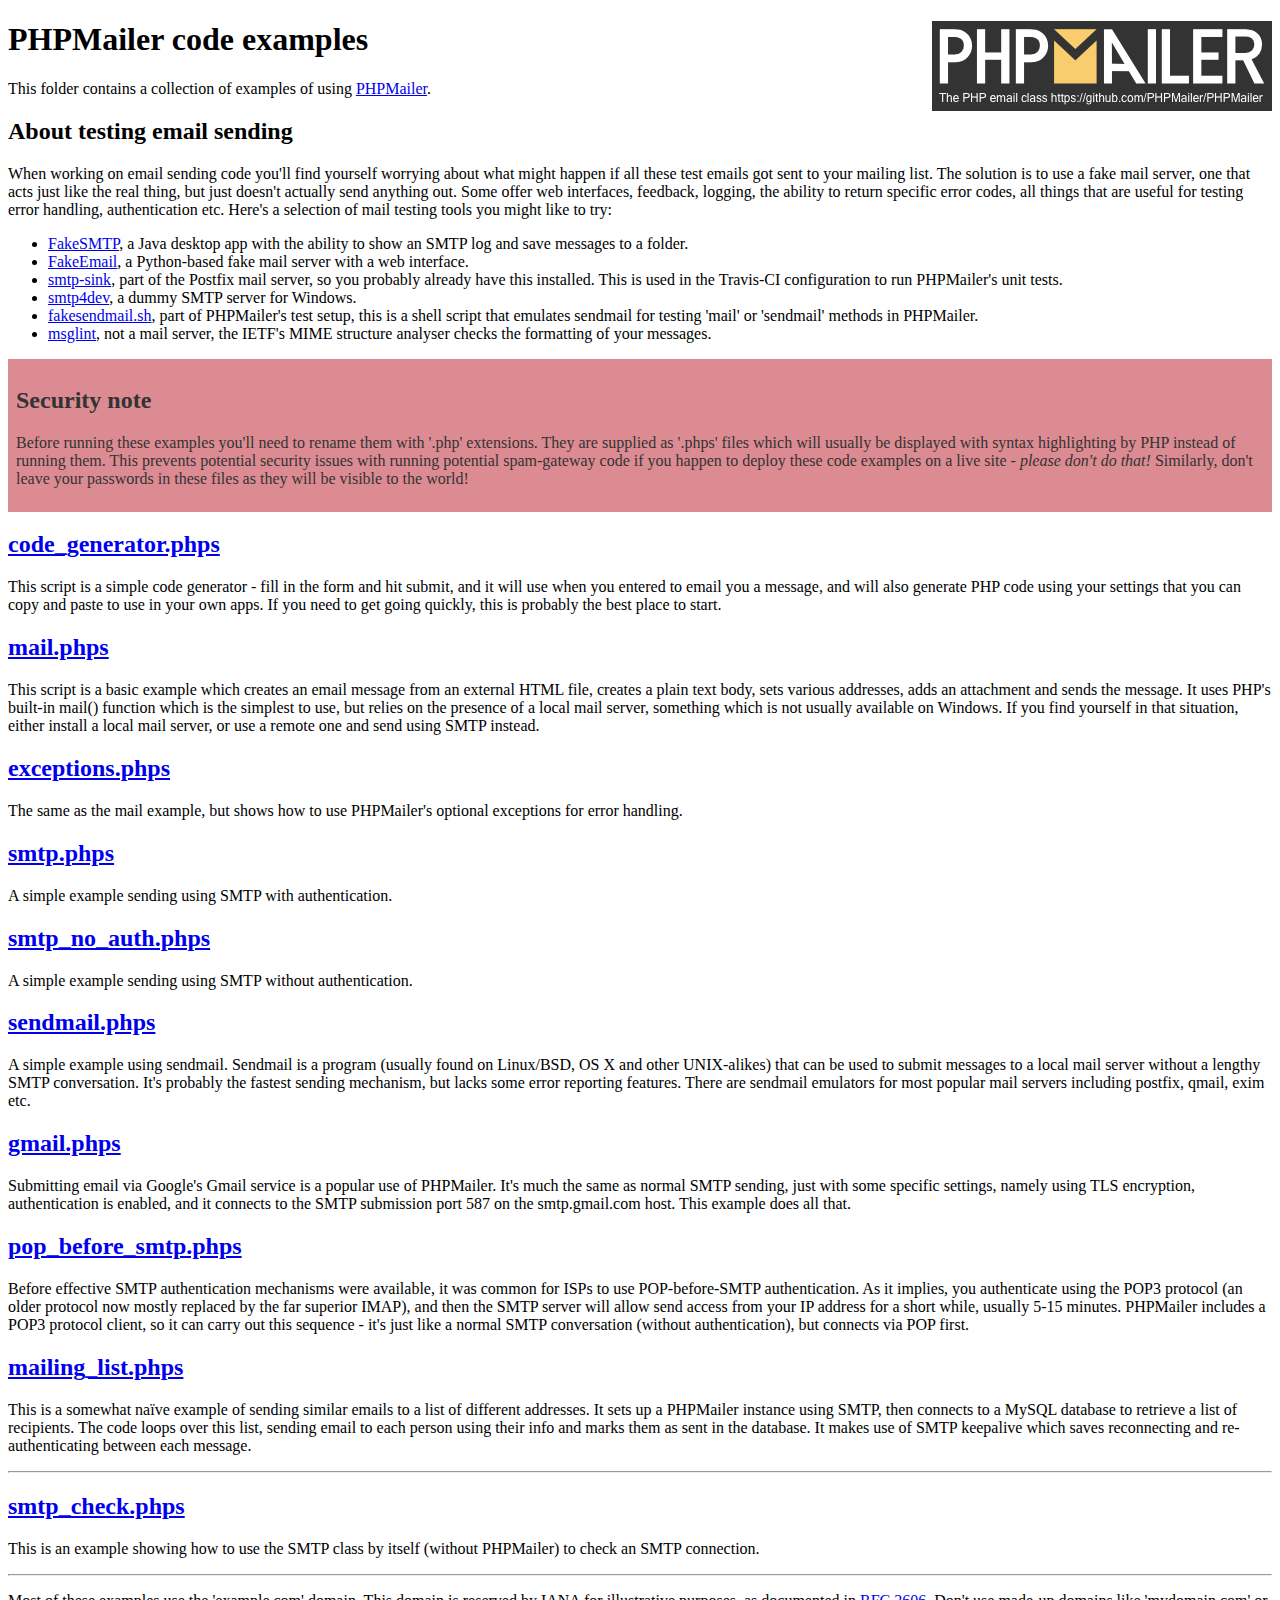
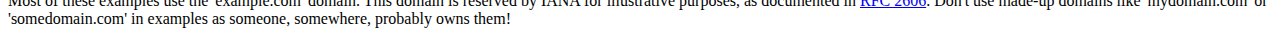
<file: application/libraries/phpmailer/examples/index.html>
<!DOCTYPE html>
<html>
<head>
	<meta charset="UTF-8">
	<title>PHPMailer Examples</title>
</head>
<body>
<h1>PHPMailer code examples<a href="https://github.com/PHPMailer/PHPMailer"><img src="images/phpmailer.png" style="float:right; border:0;" alt="PHPMailer logo"></a></h1>
<p>This folder contains a collection of examples of using <a href="https://github.com/PHPMailer/PHPMailer">PHPMailer</a>.</p>
<h2>About testing email sending</h2>
<p>When working on email sending code you'll find yourself worrying about what might happen if all these test emails got sent to your mailing list. The solution is to use a fake mail server, one that acts just like the real thing, but just doesn't actually send anything out. Some offer web interfaces, feedback, logging, the ability to return specific error codes, all things that are useful for testing error handling, authentication etc. Here's a selection of mail testing tools you might like to try:</p>
<ul>
  <li><a href="https://github.com/Nilhcem/FakeSMTP">FakeSMTP</a>, a Java desktop app with the ability to show an SMTP log and save messages to a folder. </li>
  <li><a href="https://github.com/isotoma/FakeEmail">FakeEmail</a>, a Python-based fake mail server with a web interface.</li>
  <li><a href="http://www.postfix.org/smtp-sink.1.html">smtp-sink</a>, part of the Postfix mail server, so you probably already have this installed. This is used in the Travis-CI configuration to run PHPMailer's unit tests.</li>
  <li><a href="http://smtp4dev.codeplex.com">smtp4dev</a>, a dummy SMTP server for Windows.</li>
  <li><a href="https://github.com/PHPMailer/PHPMailer/blob/master/test/fakesendmail.sh">fakesendmail.sh</a>, part of PHPMailer's test setup, this is a shell script that emulates sendmail for testing 'mail' or 'sendmail' methods in PHPMailer.</li>
  <li><a href="http://tools.ietf.org/tools/msglint/">msglint</a>, not a mail server, the IETF's MIME structure analyser checks the formatting of your messages.</li>
</ul>
<div style="padding: 8px; color: #333333; background-color: #dc8b92">
<h2>Security note</h2>
<p>Before running these examples you'll need to rename them with '.php' extensions. They are supplied as '.phps' files which will usually be displayed with syntax highlighting by PHP instead of running them. This prevents potential security issues with running potential spam-gateway code if you happen to deploy these code examples on a live site - <em>please don't do that!</em> Similarly, don't leave your passwords in these files as they will be visible to the world!</p>
</div>
<h2><a href="code_generator.phps">code_generator.phps</a></h2>
<p>This script is a simple code generator - fill in the form and hit submit, and it will use when you entered to email you a message, and will also generate PHP code using your settings that you can copy and paste to use in your own apps. If you need to get going quickly, this is probably the best place to start.</p>
<h2><a href="mail.phps">mail.phps</a></h2>
<p>This script is a basic example which creates an email message from an external HTML file, creates a plain text body, sets various addresses, adds an attachment and sends the message. It uses PHP's built-in mail() function which is the simplest to use, but relies on the presence of a local mail server, something which is not usually available on Windows. If you find yourself in that situation, either install a local mail server, or use a remote one and send using SMTP instead.</p>
<h2><a href="exceptions.phps">exceptions.phps</a></h2>
<p>The same as the mail example, but shows how to use PHPMailer's optional exceptions for error handling.</p>
<h2><a href="smtp.phps">smtp.phps</a></h2>
<p>A simple example sending using SMTP with authentication.</p>
<h2><a href="smtp_no_auth.phps">smtp_no_auth.phps</a></h2>
<p>A simple example sending using SMTP without authentication.</p>
<h2><a href="sendmail.phps">sendmail.phps</a></h2>
<p>A simple example using sendmail. Sendmail is a program (usually found on Linux/BSD, OS X and other UNIX-alikes) that can be used to submit messages to a local mail server without a lengthy SMTP conversation. It's probably the fastest sending mechanism, but lacks some error reporting features. There are sendmail emulators for most popular mail servers including postfix, qmail, exim etc.</p>
<h2><a href="gmail.phps">gmail.phps</a></h2>
<p>Submitting email via Google's Gmail service is a popular use of PHPMailer. It's much the same as normal SMTP sending, just with some specific settings, namely using TLS encryption, authentication is enabled, and it connects to the SMTP submission port 587 on the smtp.gmail.com host. This example does all that.</p>
<h2><a href="pop_before_smtp.phps">pop_before_smtp.phps</a></h2>
<p>Before effective SMTP authentication mechanisms were available, it was common for ISPs to use POP-before-SMTP authentication. As it implies, you authenticate using the POP3 protocol (an older protocol now mostly replaced by the far superior IMAP), and then the SMTP server will allow send access from your IP address for a short while, usually 5-15 minutes. PHPMailer includes a POP3 protocol client, so it can carry out this sequence - it's just like a normal SMTP conversation (without authentication), but connects via POP first.</p>
<h2><a href="mailing_list.phps">mailing_list.phps</a></h2>
<p>This is a somewhat naïve example of sending similar emails to a list of different addresses. It sets up a PHPMailer instance using SMTP, then connects to a MySQL database to retrieve a list of recipients. The code loops over this list, sending email to each person using their info and marks them as sent in the database. It makes use of SMTP keepalive which saves reconnecting and re-authenticating between each message.</p>
<hr>
<h2><a href="smtp_check.phps">smtp_check.phps</a></h2>
<p>This is an example showing how to use the SMTP class by itself (without PHPMailer) to check an SMTP connection.</p>
<hr>
<p>Most of these examples use the 'example.com' domain. This domain is reserved by IANA for illustrative purposes, as documented in <a href="http://tools.ietf.org/html/rfc2606">RFC 2606</a>. Don't use made-up domains like 'mydomain.com' or 'somedomain.com' in examples as someone, somewhere, probably owns them!</p>
</body>
</html>
</file>
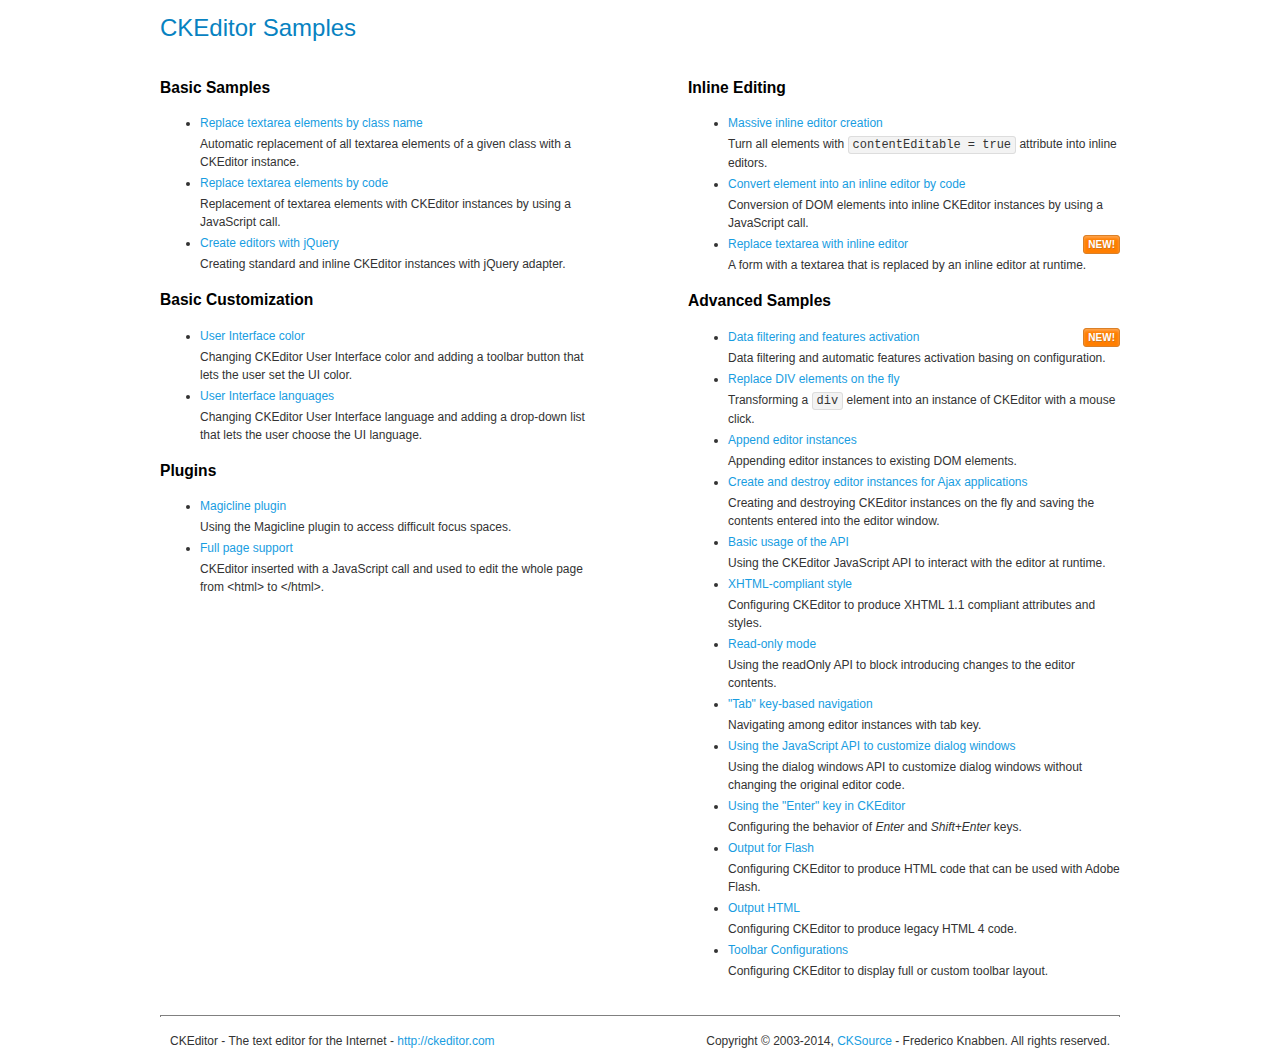
<file: media/plugins/ckeditor/samples/index.html>
<!DOCTYPE html>
<!--
Copyright (c) 2003-2014, CKSource - Frederico Knabben. All rights reserved.
For licensing, see LICENSE.md or http://ckeditor.com/license
-->
<html>
<head>
	<meta charset="utf-8">
	<title>CKEditor Samples</title>
	<link rel="stylesheet" href="sample.css">
</head>
<body>
	<h1 class="samples">
		CKEditor Samples
	</h1>
	<div class="twoColumns">
		<div class="twoColumnsLeft">
			<h2 class="samples">
				Basic Samples
			</h2>
			<dl class="samples">
				<dt><a class="samples" href="replacebyclass.html">Replace textarea elements by class name</a></dt>
				<dd>Automatic replacement of all textarea elements of a given class with a CKEditor instance.</dd>

				<dt><a class="samples" href="replacebycode.html">Replace textarea elements by code</a></dt>
				<dd>Replacement of textarea elements with CKEditor instances by using a JavaScript call.</dd>

				<dt><a class="samples" href="jquery.html">Create editors with jQuery</a></dt>
				<dd>Creating standard and inline CKEditor instances with jQuery adapter.</dd>
			</dl>

			<h2 class="samples">
				Basic Customization
			</h2>
			<dl class="samples">
				<dt><a class="samples" href="uicolor.html">User Interface color</a></dt>
				<dd>Changing CKEditor User Interface color and adding a toolbar button that lets the user set the UI color.</dd>

				<dt><a class="samples" href="uilanguages.html">User Interface languages</a></dt>
				<dd>Changing CKEditor User Interface language and adding a drop-down list that lets the user choose the UI language.</dd>
			</dl>


			<h2 class="samples">Plugins</h2>
<dl class="samples">
<dt><a class="samples" href="plugins/magicline/magicline.html">Magicline plugin</a></dt>
<dd>Using the Magicline plugin to access difficult focus spaces.</dd>

<dt><a class="samples" href="plugins/wysiwygarea/fullpage.html">Full page support</a></dt>
<dd>CKEditor inserted with a JavaScript call and used to edit the whole page from &lt;html&gt; to &lt;/html&gt;.</dd>
</dl>
		</div>
		<div class="twoColumnsRight">
			<h2 class="samples">
				Inline Editing
			</h2>
			<dl class="samples">
				<dt><a class="samples" href="inlineall.html">Massive inline editor creation</a></dt>
				<dd>Turn all elements with <code>contentEditable = true</code> attribute into inline editors.</dd>

				<dt><a class="samples" href="inlinebycode.html">Convert element into an inline editor by code</a></dt>
				<dd>Conversion of DOM elements into inline CKEditor instances by using a JavaScript call.</dd>

				<dt><a class="samples" href="inlinetextarea.html">Replace textarea with inline editor</a> <span class="new">New!</span></dt>
				<dd>A form with a textarea that is replaced by an inline editor at runtime.</dd>

				
			</dl>

			<h2 class="samples">
				Advanced Samples
			</h2>
			<dl class="samples">
				<dt><a class="samples" href="datafiltering.html">Data filtering and features activation</a> <span class="new">New!</span></dt>
				<dd>Data filtering and automatic features activation basing on configuration.</dd>

				<dt><a class="samples" href="divreplace.html">Replace DIV elements on the fly</a></dt>
				<dd>Transforming a <code>div</code> element into an instance of CKEditor with a mouse click.</dd>

				<dt><a class="samples" href="appendto.html">Append editor instances</a></dt>
				<dd>Appending editor instances to existing DOM elements.</dd>

				<dt><a class="samples" href="ajax.html">Create and destroy editor instances for Ajax applications</a></dt>
				<dd>Creating and destroying CKEditor instances on the fly and saving the contents entered into the editor window.</dd>

				<dt><a class="samples" href="api.html">Basic usage of the API</a></dt>
				<dd>Using the CKEditor JavaScript API to interact with the editor at runtime.</dd>

				<dt><a class="samples" href="xhtmlstyle.html">XHTML-compliant style</a></dt>
				<dd>Configuring CKEditor to produce XHTML 1.1 compliant attributes and styles.</dd>

				<dt><a class="samples" href="readonly.html">Read-only mode</a></dt>
				<dd>Using the readOnly API to block introducing changes to the editor contents.</dd>

				<dt><a class="samples" href="tabindex.html">"Tab" key-based navigation</a></dt>
				<dd>Navigating among editor instances with tab key.</dd>


				
<dt><a class="samples" href="plugins/dialog/dialog.html">Using the JavaScript API to customize dialog windows</a></dt>
<dd>Using the dialog windows API to customize dialog windows without changing the original editor code.</dd>

<dt><a class="samples" href="plugins/enterkey/enterkey.html">Using the &quot;Enter&quot; key in CKEditor</a></dt>
<dd>Configuring the behavior of <em>Enter</em> and <em>Shift+Enter</em> keys.</dd>

<dt><a class="samples" href="plugins/htmlwriter/outputforflash.html">Output for Flash</a></dt>
<dd>Configuring CKEditor to produce HTML code that can be used with Adobe Flash.</dd>

<dt><a class="samples" href="plugins/htmlwriter/outputhtml.html">Output HTML</a></dt>
<dd>Configuring CKEditor to produce legacy HTML 4 code.</dd>

<dt><a class="samples" href="plugins/toolbar/toolbar.html">Toolbar Configurations</a></dt>
<dd>Configuring CKEditor to display full or custom toolbar layout.</dd>

			</dl>
		</div>
	</div>
	<div id="footer">
		<hr>
		<p>
			CKEditor - The text editor for the Internet - <a class="samples" href="http://ckeditor.com/">http://ckeditor.com</a>
		</p>
		<p id="copy">
			Copyright &copy; 2003-2014, <a class="samples" href="http://cksource.com/">CKSource</a> - Frederico Knabben. All rights reserved.
		</p>
	</div>
</body>
</html>
</file>
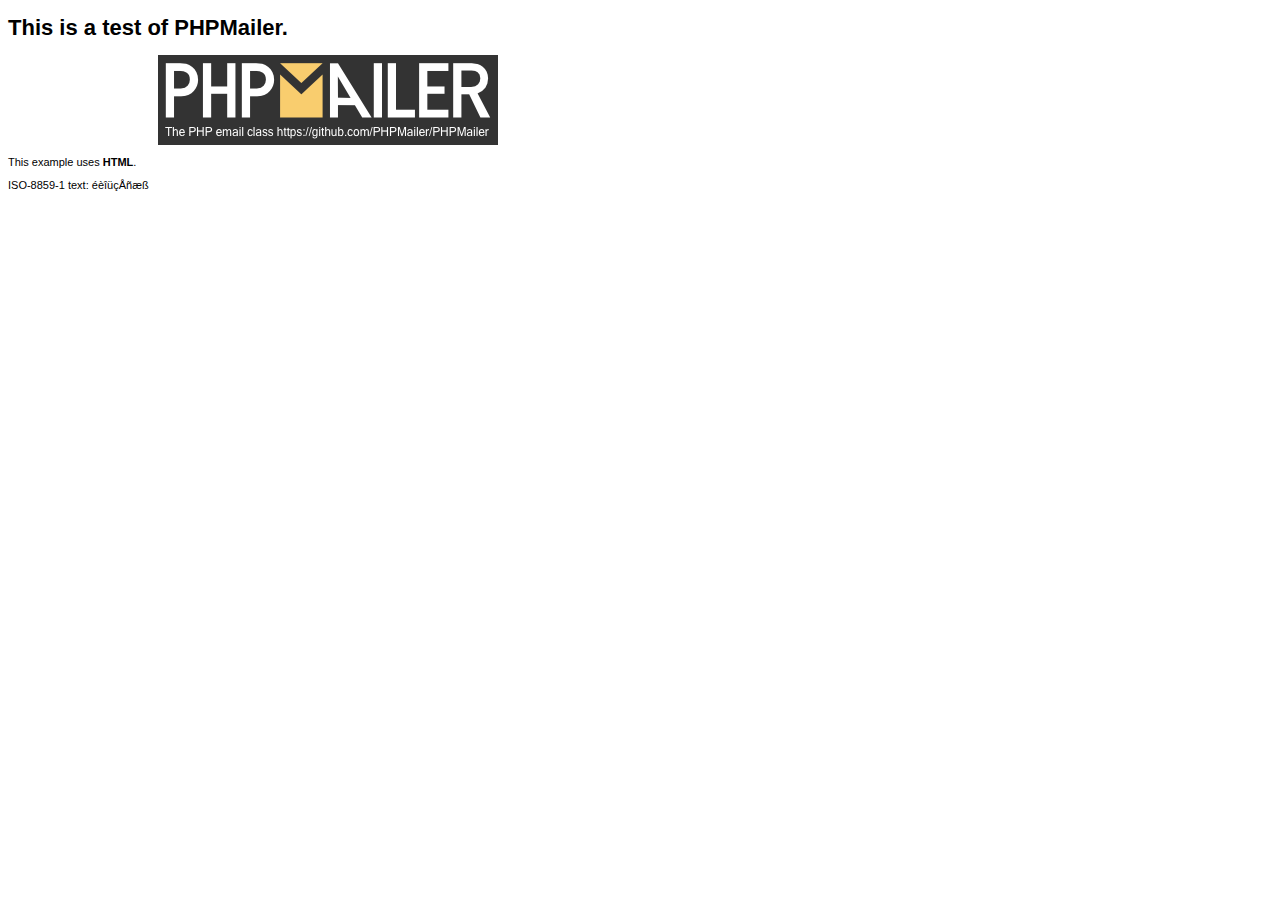
<file: application/libraries/phpmailer/examples/contents.html>
<!DOCTYPE HTML PUBLIC "-//W3C//DTD HTML 4.01 Transitional//EN" "http://www.w3.org/TR/html4/loose.dtd">
<html>
<head>
  <meta http-equiv="Content-Type" content="text/html; charset=iso-8859-1">
  <title>PHPMailer Test</title>
</head>
<body>
<div style="width: 640px; font-family: Arial, Helvetica, sans-serif; font-size: 11px;">
  <h1>This is a test of PHPMailer.</h1>
  <div align="center">
    <a href="https://github.com/PHPMailer/PHPMailer/"><img src="images/phpmailer.png" height="90" width="340" alt="PHPMailer rocks"></a>
  </div>
  <p>This example uses <strong>HTML</strong>.</p>
  <p>ISO-8859-1 text: ���������</p>
</div>
</body>
</html>
</file>
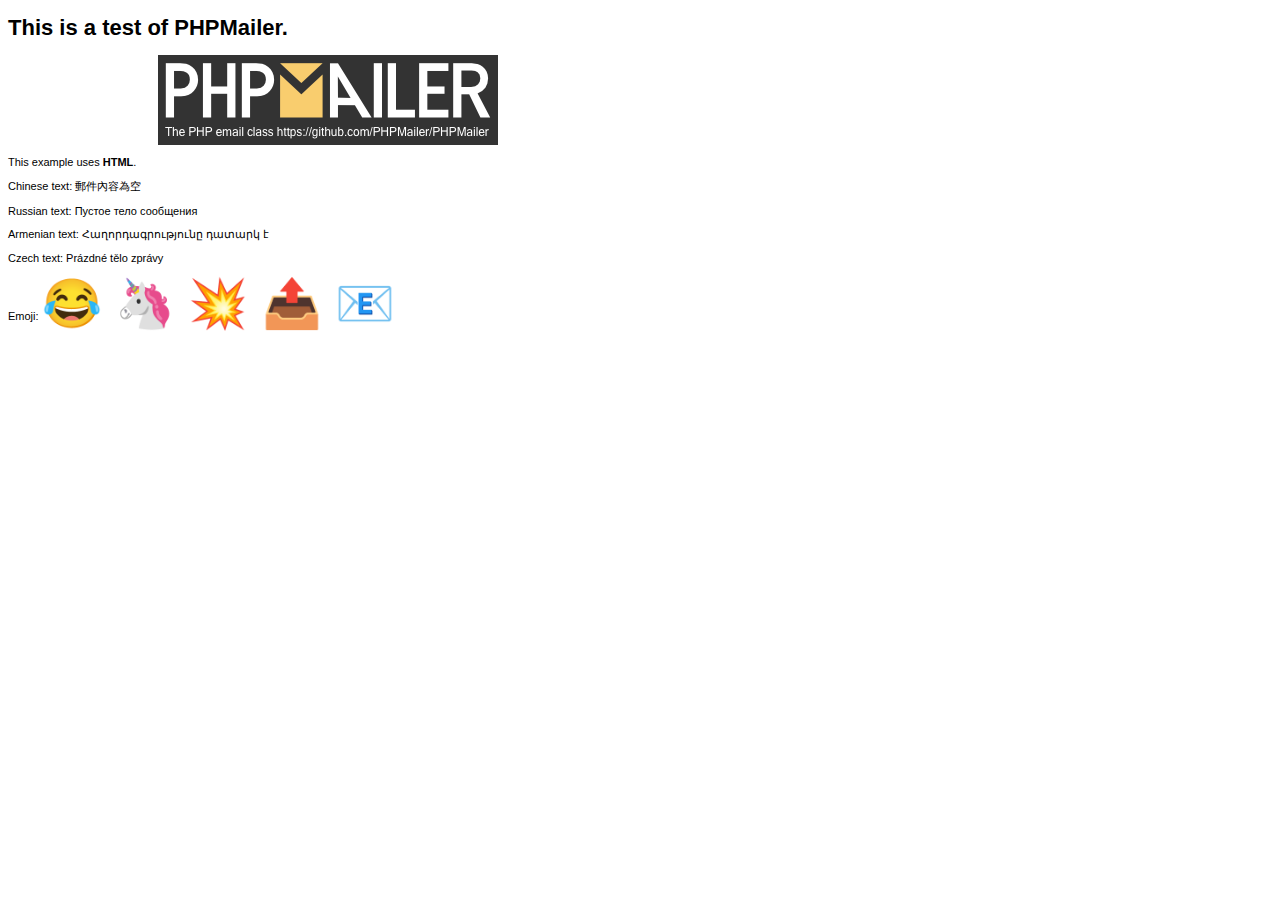
<file: application/libraries/phpmailer/examples/contentsutf8.html>
<!DOCTYPE HTML PUBLIC "-//W3C//DTD HTML 4.01 Transitional//EN" "http://www.w3.org/TR/html4/loose.dtd">
<html>
<head>
  <meta http-equiv="Content-Type" content="text/html; charset=utf-8">
  <title>PHPMailer Test</title>
</head>
<body>
<div style="width: 640px; font-family: Arial, Helvetica, sans-serif; font-size: 11px;">
  <h1>This is a test of PHPMailer.</h1>
  <div align="center">
    <a href="https://github.com/PHPMailer/PHPMailer/"><img src="images/phpmailer.png" height="90" width="340" alt="PHPMailer rocks"></a>
  </div>
  <p>This example uses <strong>HTML</strong>.</p>
  <p>Chinese text: 郵件內容為空</p>
  <p>Russian text: Пустое тело сообщения</p>
  <p>Armenian text: Հաղորդագրությունը դատարկ է</p>
  <p>Czech text: Prázdné tělo zprávy</p>
  <p>Emoji: <span style="font-size: 48px">😂 🦄 💥 📤 📧</span></p>
</div>
</body>
</html>
</file>
<file: media/plugins/ckeditor/samples/sample.css>
/*
Copyright (c) 2003-2014, CKSource - Frederico Knabben. All rights reserved.
For licensing, see LICENSE.md or http://ckeditor.com/license
*/

html, body, h1, h2, h3, h4, h5, h6, div, span, blockquote, p, address, form, fieldset, img, ul, ol, dl, dt, dd, li, hr, table, td, th, strong, em, sup, sub, dfn, ins, del, q, cite, var, samp, code, kbd, tt, pre
{
	line-height: 1.5;
}

body
{
	padding: 10px 30px;
}

input, textarea, select, option, optgroup, button, td, th
{
	font-size: 100%;
}

pre
{
	-moz-tab-size: 4;
	-o-tab-size: 4;
	-webkit-tab-size: 4;
	tab-size: 4;
}

pre, code, kbd, samp, tt
{
	font-family: monospace,monospace;
	font-size: 1em;
}

body {
	width: 960px;
	margin: 0 auto;
}

code
{
	background: #f3f3f3;
	border: 1px solid #ddd;
	padding: 1px 4px;

	-moz-border-radius: 3px;
	-webkit-border-radius: 3px;
	border-radius: 3px;
}

abbr
{
	border-bottom: 1px dotted #555;
	cursor: pointer;
}

.new, .beta
{
	text-transform: uppercase;
	font-size: 10px;
	font-weight: bold;
	padding: 1px 4px;
	margin: 0 0 0 5px;
	color: #fff;
	float: right;

	-moz-border-radius: 3px;
	-webkit-border-radius: 3px;
	border-radius: 3px;
}

.new
{
	background: #FF7E00;
	border: 1px solid #DA8028;
	text-shadow: 0 1px 0 #C97626;

	-moz-box-shadow: 0 2px 3px 0 #FFA54E inset;
	-webkit-box-shadow: 0 2px 3px 0 #FFA54E inset;
	box-shadow: 0 2px 3px 0 #FFA54E inset;
}

.beta
{
	background: #18C0DF;
	border: 1px solid #19AAD8;
	text-shadow: 0 1px 0 #048CAD;
	font-style: italic;

	-moz-box-shadow: 0 2px 3px 0 #50D4FD inset;
	-webkit-box-shadow: 0 2px 3px 0 #50D4FD inset;
	box-shadow: 0 2px 3px 0 #50D4FD inset;
}

h1.samples
{
	color: #0782C1;
	font-size: 200%;
	font-weight: normal;
	margin: 0;
	padding: 0;
}

h1.samples a
{
	color: #0782C1;
	text-decoration: none;
	border-bottom: 1px dotted #0782C1;
}

.samples a:hover
{
	border-bottom: 1px dotted #0782C1;
}

h2.samples
{
	color: #000000;
	font-size: 130%;
	margin: 15px 0 0 0;
	padding: 0;
}

p, blockquote, address, form, pre, dl, h1.samples, h2.samples
{
	margin-bottom: 15px;
}

ul.samples
{
	margin-bottom: 15px;
}

.clear
{
	clear: both;
}

fieldset
{
	margin: 0;
	padding: 10px;
}

body, input, textarea
{
	color: #333333;
	font-family: Arial, Helvetica, sans-serif;
}

body
{
	font-size: 75%;
}

a.samples
{
	color: #189DE1;
	text-decoration: none;
}

form
{
	margin: 0;
	padding: 0;
}

pre.samples
{
	background-color: #F7F7F7;
	border: 1px solid #D7D7D7;
	overflow: auto;
	padding: 0.25em;
	white-space: pre-wrap; /* CSS 2.1 */
	word-wrap: break-word; /* IE7 */
}

#footer
{
	clear: both;
	padding-top: 10px;
}

#footer hr
{
	margin: 10px 0 15px 0;
	height: 1px;
	border: solid 1px gray;
	border-bottom: none;
}

#footer p
{
	margin: 0 10px 10px 10px;
	float: left;
}

#footer #copy
{
	float: right;
}

#outputSample
{
	width: 100%;
	table-layout: fixed;
}

#outputSample thead th
{
	color: #dddddd;
	background-color: #999999;
	padding: 4px;
	white-space: nowrap;
}

#outputSample tbody th
{
	vertical-align: top;
	text-align: left;
}

#outputSample pre
{
	margin: 0;
	padding: 0;
}

.description
{
	border: 1px dotted #B7B7B7;
	margin-bottom: 10px;
	padding: 10px 10px 0;
	overflow: hidden;
}

label
{
	display: block;
	margin-bottom: 6px;
}

/**
 *	CKEditor editables are automatically set with the "cke_editable" class
 *	plus cke_editable_(inline|themed) depending on the editor type.
 */

/* Style a bit the inline editables. */
.cke_editable.cke_editable_inline
{
	cursor: pointer;
}

/* Once an editable element gets focused, the "cke_focus" class is
   added to it, so we can style it differently. */
.cke_editable.cke_editable_inline.cke_focus
{
	box-shadow: inset 0px 0px 20px 3px #ddd, inset 0 0 1px #000;
	outline: none;
	background: #eee;
	cursor: text;
}

/* Avoid pre-formatted overflows inline editable. */
.cke_editable_inline pre
{
	white-space: pre-wrap;
	word-wrap: break-word;
}

/**
 *	Samples index styles.
 */

.twoColumns,
.twoColumnsLeft,
.twoColumnsRight
{
	overflow: hidden;
}

.twoColumnsLeft,
.twoColumnsRight
{
	width: 45%;
}

.twoColumnsLeft
{
	float: left;
}

.twoColumnsRight
{
	float: right;
}

dl.samples
{
	padding: 0 0 0 40px;
}
dl.samples > dt
{
	display: list-item;
	list-style-type: disc;
	list-style-position: outside;
	margin: 0 0 3px;
}
dl.samples > dd
{
	margin: 0 0 3px;
}
.warning
{
	color: #ff0000;
	background-color: #FFCCBA;
	border: 2px dotted #ff0000;
	padding: 15px 10px;
	margin: 10px 0;
}

/* Used on inline samples */

blockquote
{
	font-style: italic;
	font-family: Georgia, Times, "Times New Roman", serif;
	padding: 2px 0;
	border-style: solid;
	border-color: #ccc;
	border-width: 0;
}

.cke_contents_ltr blockquote
{
	padding-left: 20px;
	padding-right: 8px;
	border-left-width: 5px;
}

.cke_contents_rtl blockquote
{
	padding-left: 8px;
	padding-right: 20px;
	border-right-width: 5px;
}

img.right {
	border: 1px solid #ccc;
	float: right;
	margin-left: 15px;
	padding: 5px;
}

img.left {
	border: 1px solid #ccc;
	float: left;
	margin-right: 15px;
	padding: 5px;
}

.marker
{
	background-color: Yellow;
}
</file>
